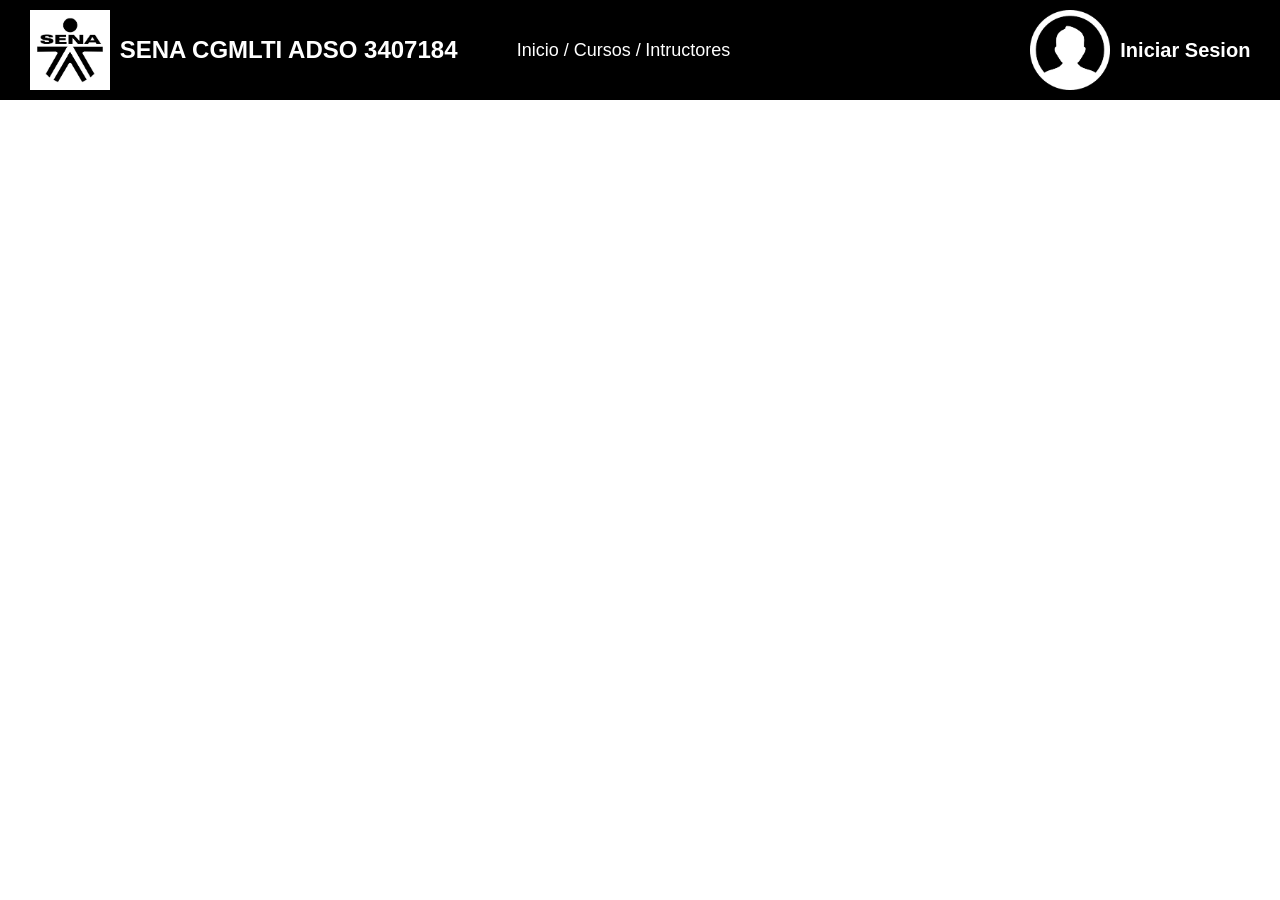
<file: flex-3407184/actividad1/index.html>
<!DOCTYPE html>
<html lang="en">
<head>
    <meta charset="UTF-8">
    <meta name="viewport" content="width=device-width, initial-scale=1.0">
    <title>Document</title>
    <link rel="stylesheet" href="style.css">
</head>
<body>
    <div class="navbar">
        <div class="navbar__logo">
            <img  class="navbar__logo__img"
            src="logo.png" alt="logo">
            <p>SENA CGMLTI ADSO 3407184</p>
        </div>
        <div class="navbar__menu">
        <div>
            <a class="navbar__menu__item"href="">Inicio / </a>
            <a class="navbar__menu__item"href="">Cursos /</a>
            <a class="navbar__menu__item"href="">Intructores</a>
        </div>
        <div class="navbar__sesion">
            <img class="navbar__sesion__img" src="sesion.png" alt="sesion">
            <p>Iniciar Sesion</p>
        </div>
        </div>
    </div>
</body>
</html>
</file>
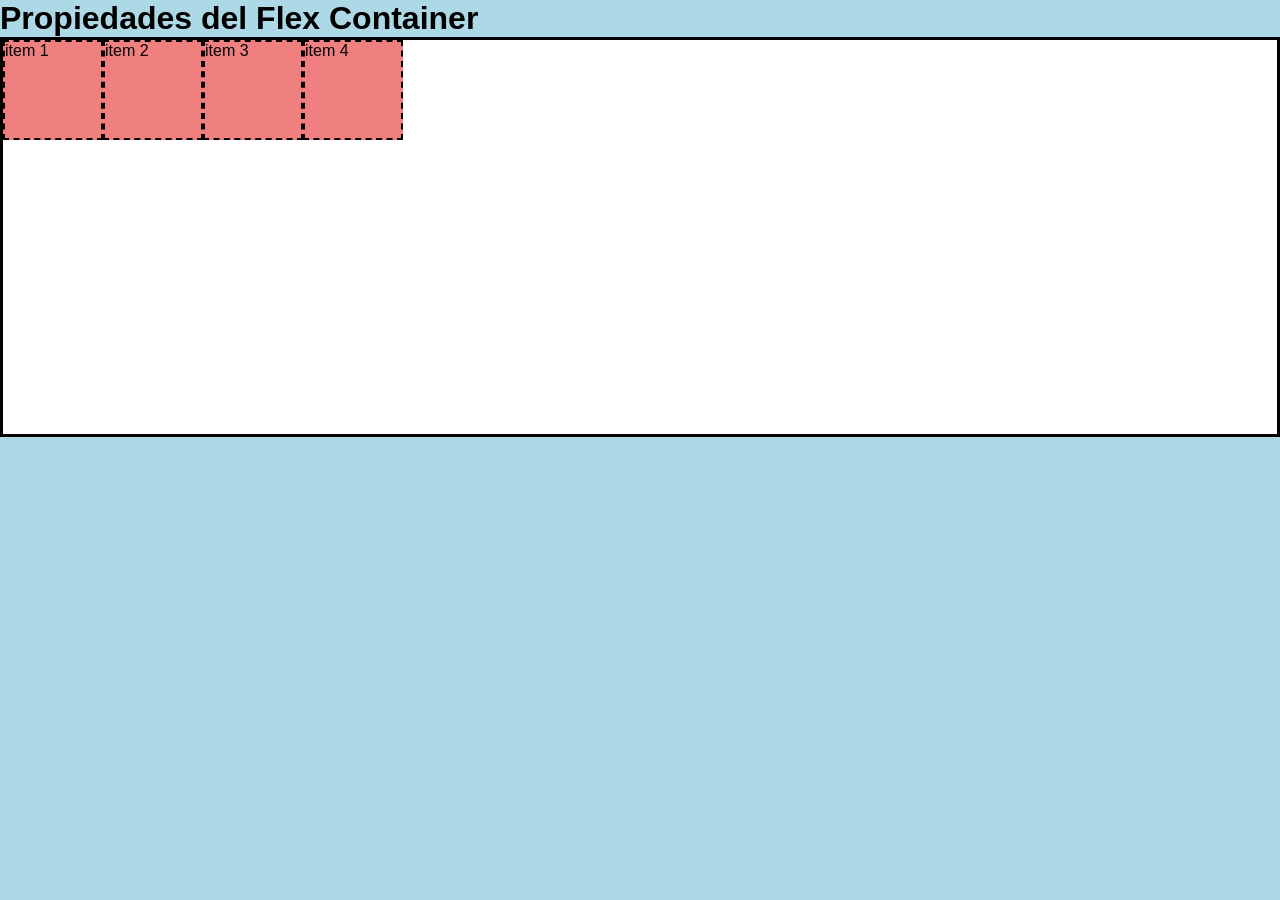
<file: flex-3407184/flex-basico/index.html>
<!DOCTYPE html>
<html lang="en">
<head>
    <meta charset="UTF-8">
    <meta name="viewport" content="width=device-width, initial-scale=1.0">
    <title>Document</title>
    <link rel="stylesheet" href="style.css">
</head>
<body>
    <h1>Propiedades del Flex Container</h1>
    <div class="flex-container">
        <div class="flex-item">item 1</div>
        <div class="flex-item">item 2</div>
        <div class="flex-item">item 3</div>
        <div class="flex-item">item 4</div>
    </div>
</body>
</html>
</file>
<file: flex-3407184/actividad1/style.css>
*{
    margin: 0;
    padding: 0;
    box-sizing: border-box;
}

body{
    font-family: Arial, Helvetica, sans-serif;
    color: white;
}

.navbar{
    display: flex;
    justify-content: space-around;
    background-color: black;
    width: 100%;
    height: 100px;
}

.navbar__logo{
    display: flex;
    align-items: center;
    /*separar items en flex-container*/
    gap: 10px;
    font-size: 24px;
    font-weight: bold;
}

.navbar__logo__img{
    width: 80px;
    height: 80px;
    object-fit: cover;
}


.navbar__menu{
    display: flex;
    align-items: center;
    gap: 300px;

}

.navbar__menu__item{
    text-decoration: none;
    color: white;
    font-size: 18px;
}

.navbar__sesion{
    display: flex;
    align-items: center;
    /*separar items en flex-container*/
    gap: 10px;
    font-size: 20px;
    font-weight: bold;
}

.navbar__sesion__img{
    width: 80px;
    height: 80px;
    object-fit: cover;
}
</file>
<file: flex-3407184/flex-basico/style.css>
/*RESETEO DE ESTILOS*/
*{
    margin:0;
    padding:0;
    box-sizing: border-box;
}

/*ESTILOS DE BODY*/
body{
    font-family: Arial;
    background-color: lightblue;
}

.flex-container{
    display: flex;
    flex-direction: row;
    /*alineacion en torno al main axis*/
    justify-content: flex-start;
    /*alineacion en torno al cross axis*/
    flex-wrap:nowrap;
    width: 100%;
    height: 400px;
    background-color: white;
    border: black solid 3px;
}

.flex-item{
    width: 100px;
    height: 100px;
    background-color: lightcoral;
    border: black dashed 2px;
}
</file>
